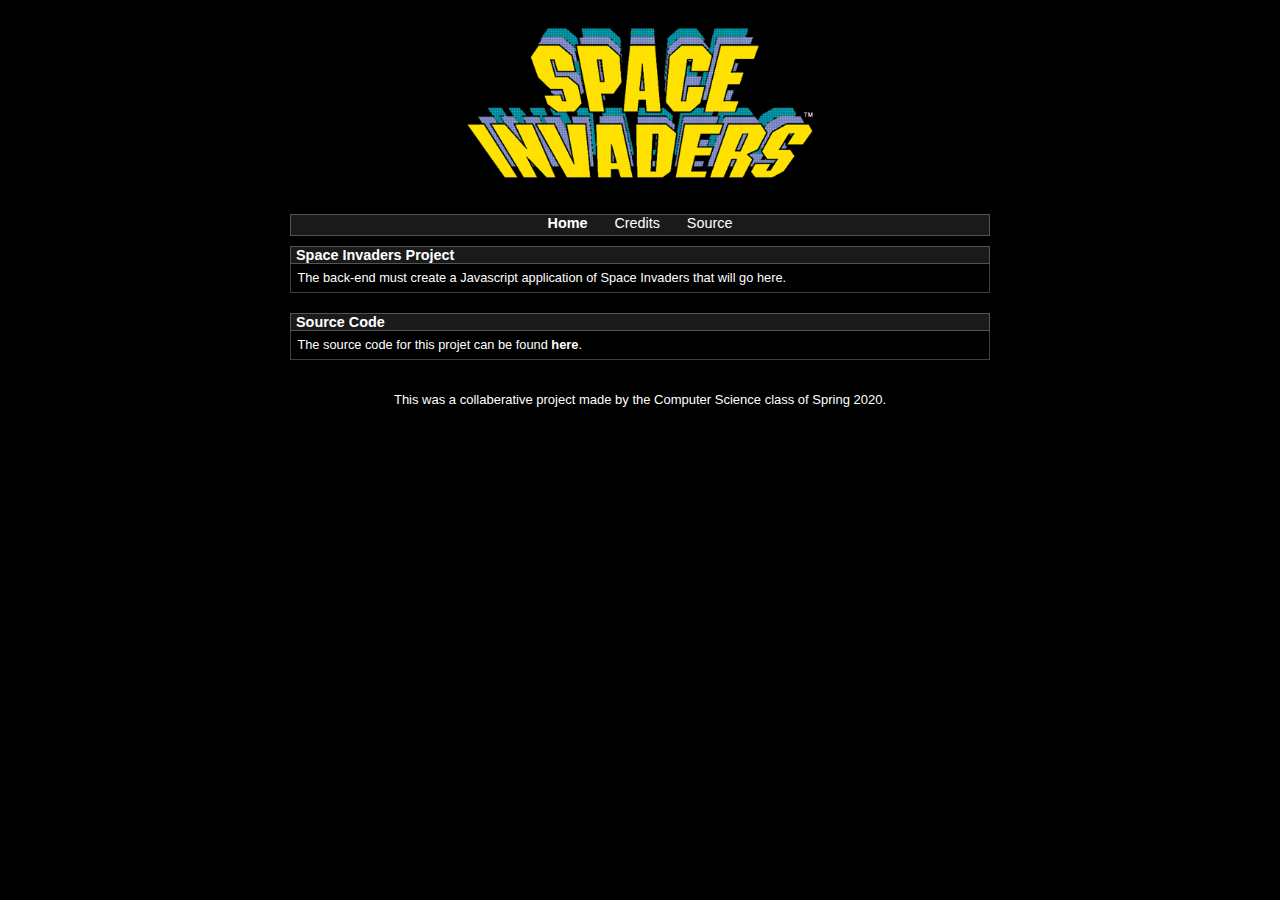
<file: index.html>
<!DOCTYPE html>
<html>
    <meta http-equiv="content-type" content="text/html; charset=UTF-8">
    <link rel="icon" href="favicon.ico" type="image/x-icon" />
    <title>Space Invaders</title>
    <link href="./css/global.css" type="text/css" rel="stylesheet">
    <link href="./css/animation.css" type="text/css" rel="stylesheet">
    <head>
    </head>
    <body>
	<div id="space">
	    <div class="stars"></div>
	    <div class="stars"></div>
	    <div class="stars"></div>
	    <div class="stars"></div>
	    <div class="stars"></div>
	</div>

	<header>
	    <img src="./res/logo_main.png">
	</header>

	<div id="indexWrapper">
	    <div id="navContainer">
		<nav>
		    <span id="navSpan">
			<span><b><a href="index.html">Home</a></b></span>
			<span><a href="credits.html">Credits</a></span>
			<span><a href="https://github.com/maksrago/spaceInvaders" target="_blank" >Source</a></span>
		    </span>
		</nav>
	    </div>

            <h2>Space Invaders Project</h2>
            <div id="divStandard">
		The back-end must create a Javascript application of Space Invaders that will go here.
	    </div>

	    <h2>Source Code</h2>
            <div id="divStandard">
		The source code for this projet can be found <a href="https://github.com/maksrago/spaceInvaders" target="_blank" >here</a>.
	    </div>

	</div>
	<footer>This was a collaberative project made by the Computer Science class of Spring 2020.</footer>
    </body>
</html>
</file>
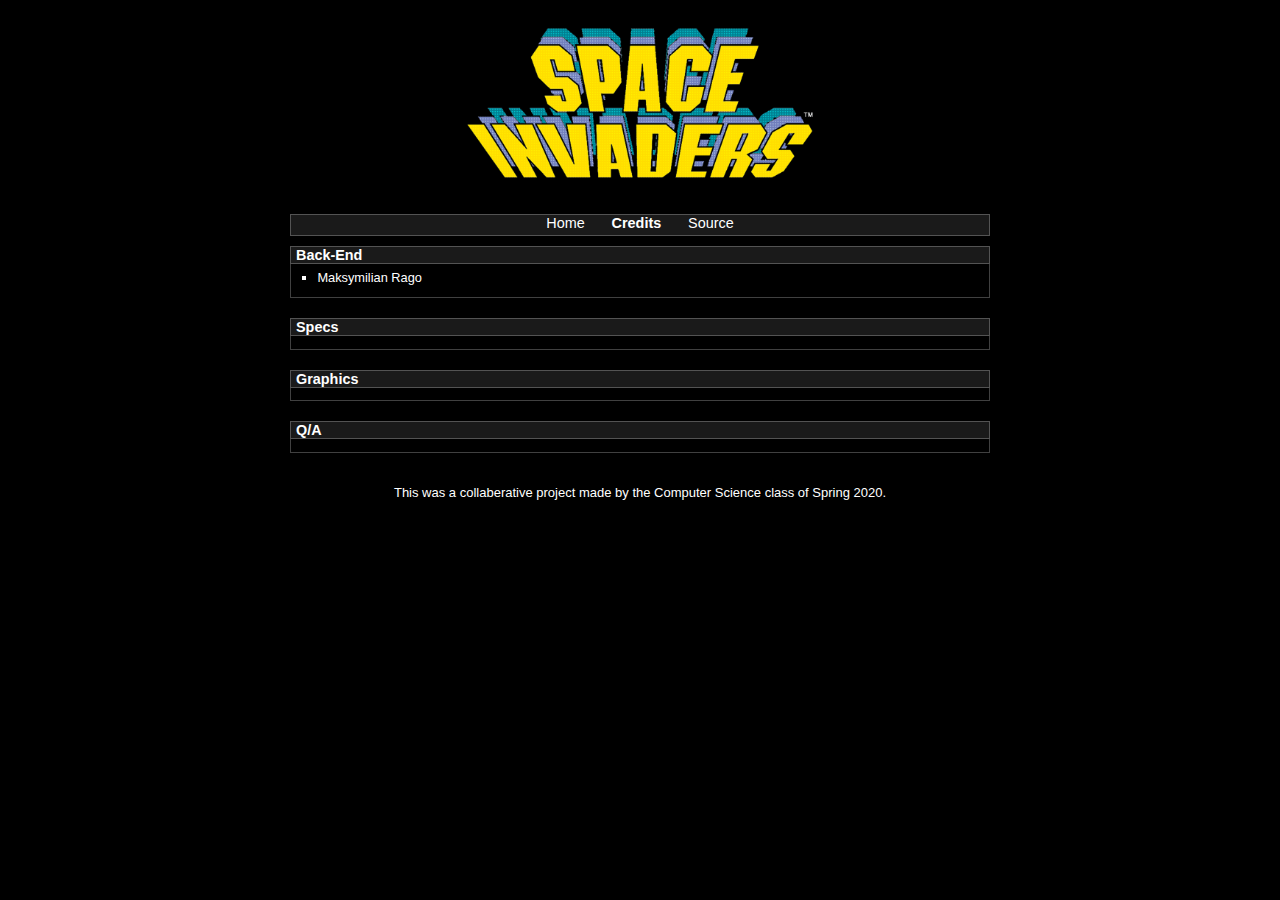
<file: credits.html>
<!DOCTYPE html>
<html>
    <meta http-equiv="content-type" content="text/html; charset=UTF-8">
    <link rel="icon" href="favicon.ico" type="image/x-icon" />
    <title>Credits</title>
    <link href="./css/global.css" type="text/css" rel="stylesheet">
    <link href="./css/animation.css" type="text/css" rel="stylesheet">
    <head>
    </head>
    <body>
	<div id="space">
	    <div class="stars"></div>
	    <div class="stars"></div>
	    <div class="stars"></div>
	    <div class="stars"></div>
	    <div class="stars"></div>
	</div>

	<header>
	    <img src="./res/logo_main.png">
	</header>

	<div id="indexWrapper">
	    <div id="navContainer">
		<nav>
		    <span id="navSpan">
			<span><a href="index.html">Home</a></span>
			<span><b><a href="credits.html">Credits</a></b></span>
			<span><a href="https://github.com/maksrago/spaceInvaders" target="_blank" >Source</a></span>
		    </span>
		</nav>
	    </div>

            <h2>Back-End</h2>
            <div id="divStandard">
		<ol>
		    <li>Maksymilian Rago</li>
		</ol>
	    </div>

            <h2>Specs</h2>
            <div id="divStandard">
	    </div>

	    <h2>Graphics</h2>
            <div id="divStandard">
	    </div>

	    <h2>Q/A</h2>
            <div id="divStandard">
	    </div>

	</div>
	<footer>This was a collaberative project made by the Computer Science class of Spring 2020.</footer>
    </body>
</html>
</file>
<file: css/global.css>
body {
    background: #000;
    color: #fff;
    font-family: arial;
}

a {
    color: #fff;
    text-decoration: none;
}

a:hover {
    text-decoration: underline;
}

header {
    text-align: center;
    padding-top: 20px;
}

header img{
    width: auto;
    height: 150px;
}

nav {
    height: 20px;
    font-size: 90%;
    border: 1px solid rgba(255, 255, 255, .25);
    background: rgba(255, 255, 255, .10);
    text-align: center;
}

span {
    display: inline;
    margin: 0 0.1em;
    padding: 10px;
    padding-top: 2px;
}

#navContainer {
    padding-bottom: 10px;
}

#indexWrapper {
    max-width: 700px;
    margin: 2em auto;
}

#indexWrapper img {
    vertical-align: inherit;
}

h2 {
    margin: 0;
    font-size: 90%;
    border: 1px solid rgba(255, 255, 255, .25);
    background: rgba(255, 255, 255, .10);
    padding-left: 5px;
    color: #fff;
}

#divStandard {
    font-size: 80%;
    margin-bottom: 20px;
    border: 1px solid rgba(255, 255, 255, .25);
    border-top: none;
    padding: 0.5em;
}

#divStandard a {
    font-weight: bold;
}

ol {
    list-style: square;
    padding-left: 20px;
    margin-top: 0;
    margin-bottom: 5px;
}

ol a{
    color: white;
    font-weight: bold;
}

table {
    width: 100%;
    text-align: center;
    margin: auto;
}

table a {
    color: white;
}

footer {
    text-align: center;
    font-size: small !important;
}
</file>
<file: css/animation.css>
@import url(https://fonts.googleapis.com/css?family=Orbitron:700);

/* Stars
------------------------------------- */

#space, .stars {
  overflow: hidden;
  position: absolute;
  top: 0;
  bottom: 0;
  left: 0;
  right: 0;
  z-index: -1;
}
.stars {
  background-image:
    radial-gradient(2px 2px at 20px 30px, #eee, rgba(0,0,0,0)),
    radial-gradient(2px 2px at 40px 70px, #fff, rgba(0,0,0,0)),
    radial-gradient(2px 2px at 50px 160px, #ddd, rgba(0,0,0,0)),
    radial-gradient(2px 2px at 90px 40px, #fff, rgba(0,0,0,0)),
    radial-gradient(2px 2px at 130px 80px, #fff, rgba(0,0,0,0)),
    radial-gradient(2px 2px at 160px 120px, #ddd, rgba(0,0,0,0));
  background-repeat: repeat;
  background-size: 200px 200px;
  animation: zoom 5s infinite;
  opacity: 0;
}

.stars:nth-child(1) {
  background-position: 50% 50%;
  animation-delay: 0s;
}
.stars:nth-child(2) {
  background-position: 20% 60%;
  animation-delay: 1s;
}
.stars:nth-child(3) {
  background-position: -20% -30%;
  animation-delay: 2s;
}
.stars:nth-child(4) {
  background-position: 40% -80%;
  animation-delay: 3s;
}
.stars:nth-child(5) {
  background-position: -20% 30%;
  animation-delay: 4s;
}

@keyframes zoom {
  0% {
    opacity: 0;
    transform: scale(0.5);
    animation-timing-function: ease-in;
  }
  85% {
    opacity: 1;
    transform: scale(0.85);
    animation-timing-function: linear;
  }
  100% {
    opacity: 0;
    transform: scale(1.0);
  }
}
</file>
